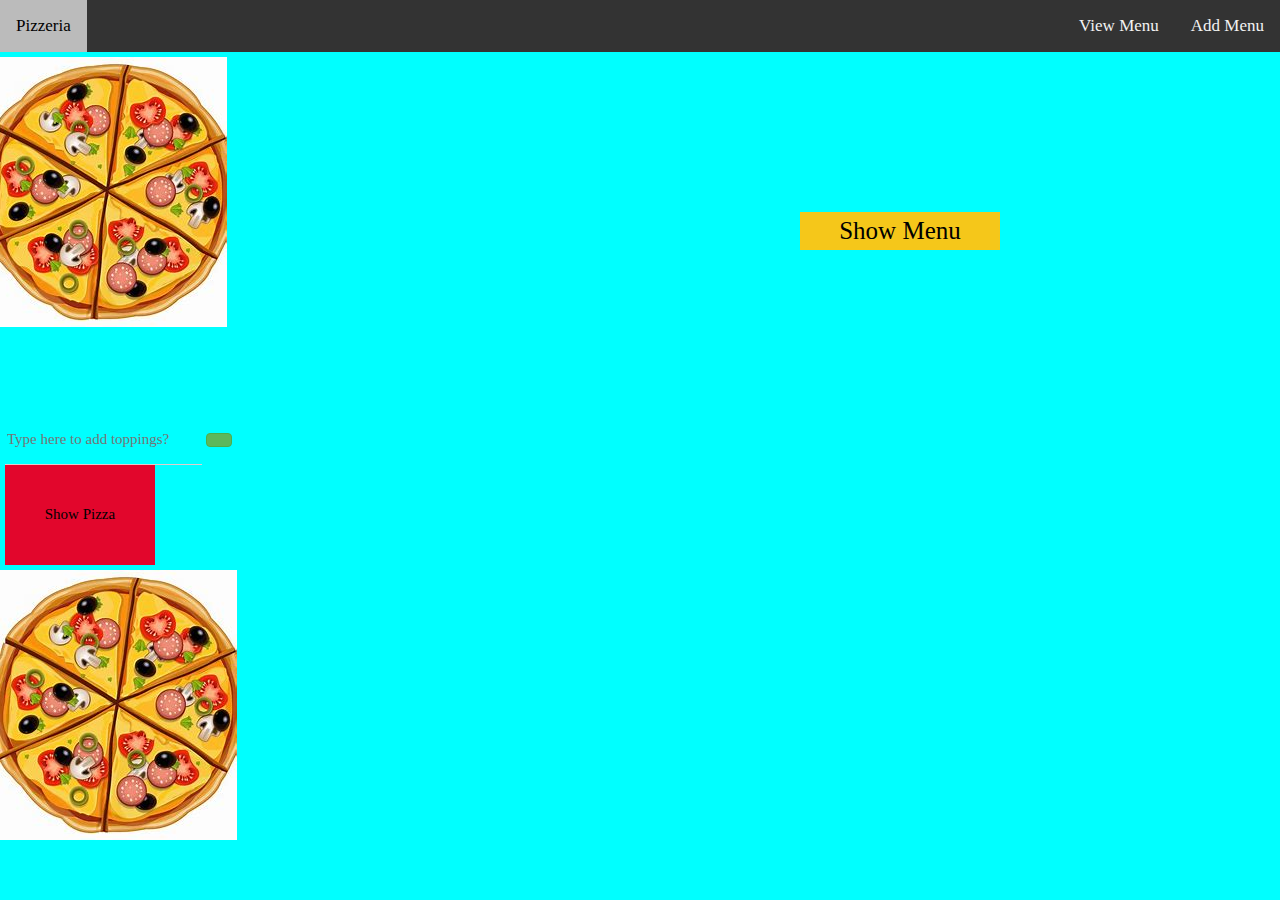
<file: index.html>
<html><head>
    <title>Pizzeria</title>
    <meta name="viewport" content="width=device-width, initial-scale=1">
    <link rel="stylesheet" href="https://maxcdn.bootstrapcdn.com/bootstrap/3.4.0/css/bootstrap.min.css">
    <script src="https://ajax.googleapis.com/ajax/libs/jquery/3.4.1/jquery.min.js"></script>
    <script src="https://maxcdn.bootstrapcdn.com/bootstrap/3.4.0/js/bootstrap.min.js"></script>
    <link rel="stylesheet" href="https://cdnjs.cloudflare.com/ajax/libs/font-awesome/4.7.0/css/font-awesome.min.css">
    <link rel="stylesheet" href="style.css">
<script src="main.js"></script>
</head>

<body>
    
    <div class="topnav">
        <a class="active" href="#">Pizzeria</a>
        <div class="topnav-right">
         <a href="#viewblock">View Menu</a>
         <a href="#addTopings">Add Menu</a>
        </div>
    </div>

    <div class="row" id="viewblock">
        <div class="img_div"> 
            <img class="img-responsive" src="OIP.jpg">
        </div>
        <div class="menu_div">
            <button id="menu_list" onclick="getmenu()">Show Menu</button>
           <div id="display_menu"></div>
        </div>
    </div>
    
    <div class="newRow" id="addTopings">
        <div class="block1">
            <input id="add_item" placeholder="Type here to add toppings?"> 
			
           <!-- <button class="btn btn-success" onclick="add_top()">Add suggestion</button> -->
           <button class="btn btn-success" onclick="add_top()"></button>
            <button id="add_toppings" onclick="add_item()">Show Pizza</button>
        </div>
		
        <div class="block2">
            <div id="display_addedmenu">
            </div>
        </div>
        
    </div>

    <div>
        <img class="img-responsive" src="OIP.jpg">
    </div>


</body></html>
</file>
<file: style.css>
body{
	background-color: aqua;
	background-repeat: no-repeat;
	/* background-repeat: no-repeat; */
}

.topnav {
	overflow: hidden;
	background-color: #333;
	position:sticky;
	top: 0;
    width: 100%;
  }
  
  .topnav a {
	float: left;
	color: #f2f2f2;
	font-family: cursive;
	text-align: center;
	padding: 14px 16px;
	text-decoration: none;
	font-size: 17px;
  }
  
  .topnav a:hover {
	background-color: #bbb;
	color: black;
  }

  .topnav-right {
	float: right;
  }

  .row::after {
	content: "";
	clear: both;
	display: table;
  }
  .img_div{
	float: left;
	width: 50%;
	padding: 5px;
  }
  .menu_div{
	float: right;
	width: 50%;
	padding: 160px;
	color: honeydew;
	font-size: 25px;
	font-family: cursive;
  }
  #menu_list{
	background-color:#f5c71a;
	color:black; 
	width: 200px;
	border: none;
  }

  .newRow::after {
	content: "";
	clear: both;
	display: table;
}

  .block1{
	float: left;
	width: 20%;
	padding: 5px;
  }
  .block2{
	float: left;
	width: 80%;
	padding: 5px;
	color: honeydew;
	font-size: 25px;
	font-family: cursive;
  }

  #add_toppings{
	/* padding-left:30px; */
	width:150px;
	height:100px;
	border: none;
	background-color:#e2062c;
	color:black;
	font-size: 15px;
	font-family: cursive;
  }

  #add_item {
	font-family: cursive;
	font-size: 15px;
	line-height: 20px;
	width: 80%;
	height: 50px;
	color: #ffffff;
    background: none;
    border: none;
    border-bottom: 1px solid rgb(223, 205, 205);
    outline: none;
 }

[placeholder]:focus::-webkit-input-placeholder {
    transition: text-indent 0.4s 0.4s ease; 
    text-indent: -100%;
	opacity: 1;
	color: white;
 }

#im1{
	width:100px;
	height: 80px;
}
</file>
